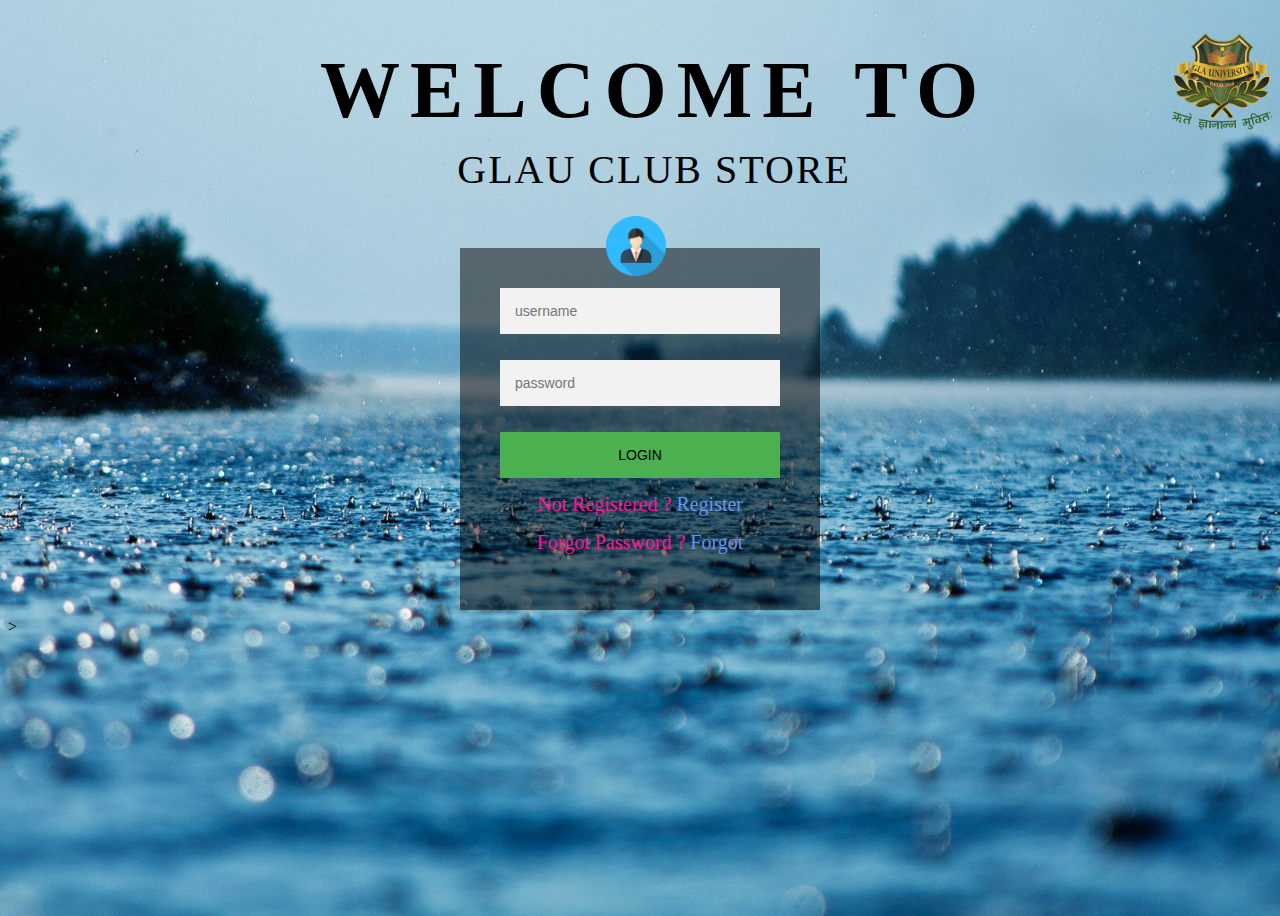
<file: index.html>
<html>
<head>
<title>WELCOME TO GLA CLUB STORE</title>
     <link rel="stylesheet" href="style.css">
</head>    
<body>
    <div class="logo">
       <img src="2.png">
    </div>
    
<div class= "container">
       <span class="text1">WELCOME TO</span>
       <span class ="text2">GLAU CLUB STORE</span>     
       </div>
<div class="login-page">
      <div class= "form">
             <img src="avatar1.png"  class="avatar">
             <form class="register-form" action="insert.php" method="post" onsubmit=" return validation()">
              <input type="text" name="yourname" id="yourname"   placeholder="Your Name" required/>
                  <label id="yn" style="color: red;visibility: hidden;font-family:sans-serif;font-style:normal;font-size: 14px;text-align: left;">Invalid Name</label>

              <input type="email" name="email" id="email" placeholder="Your Email" required/>
                  <label id="mail" style="color: red;visibility: hidden;font-family:sans-serif;font-style:normal;font-size: 14px;text-align: left;">Invalid Email</label>

              <input type="number" name="number" id="number" autocomplete="off"  placeholder="Mobile Number" required/>
                  <label id="num" style="color: red;visibility: hidden;font-family:sans-serif;font-style:normal;font-size: 14px;text-align: left;">Invalid Number</label>
                  
              <input type="password" name="password"   id="password"      placeholder="Password" required/>
                  <label id="pass" style="color: red;visibility: hidden;font-family:sans-serif;font-style:normal;font-size: 14px;text-align: left;">Password too short</label>

              <input type="password" name="confirmpassword"  id="confirmpassword" placeholder="Confirm Password" required/>
             
                  <label id="cnf" style="color: red;visibility: hidden;font-family:sans-serif;font-style:normal;font-size: 14px;text-align: left;">Password does not match</label>

                  
              <button >create account</button>
              <p class="message3">Already registered  ?  <a href="#"> Login </a></p>
     </form>
     
     
     <form class ="login-form" action="abd.php" method="post" onsubmit="return validate()">
              <input type="text" name ="username" id ="username" placeholder="username" required/>
                    <label id="user" style="color: red;visibility: hidden;font-family:sans-serif;font-style:normal;font-size: 14px;text-align: left;">Incorrect Username</label>
              
              <input type="password" name="password" id="password2" placeholder="password" required/>
                    <label id="pass2" style="color: red;visibility: hidden;font-family:sans-serif;font-style:normal;font-size: 14px;text-align: left;">Incorrect Password </label>

         <button name="submit" id="submit"> login </button>
              <p class ="message">Not Registered ?  <a href="#">  Register  </a> </p>
              <p class="message2">Forgot Password ? <a href="#"> Forgot </a>   </p>
         </form>
         
        <form class = "forget-form" method="post" action="forget.php">
         
          <input type="email" name="email" id="email1" placeholder="Type your Email ! " required/>
          <button id="forget" name="forget" value="submit">Submit</button>
              
        </form>
</div>
    </div>
   <script src='https://code.jquery.com/jquery-3.3.1.min.js'>
    </script>
    <script>
       $('.message a').click(function(e){
       $('.register-form').animate({height:"toggle",opacity:"toggle"}, "slow");                     
       $('.login-form').css('display','none');                    
       $('.forget-form').css('display','none');
           e.preventDefault();
       });
        </script>
    <script src='https://code.jquery.com/jquery-3.3.1.min.js'>
    </script>
    <script>
       $('.message3 a').click(function(p){
       $('.login-form').animate({height:"toggle",opacity:"toggle"}, "slow");                     
    $('.register-form').css('display','none');                    
    $('.forget-form').css('display','none');
           p.preventDefault();
       });
        
        
        
        
        
        
        
    </script>
         <script src='https://code.jquery.com/jquery-3.3.1.min.js'>

    </script>
    <script>
       $('.message2 a').click(function(){
       $('.forget-form').animate({height:"toggle",opacity:"toggle"}, "slow");                     
                         });
    </script>
   
    
    
    
    
    <script type="text/javascript">
        
        function validation(){
           
            var yourname=document.getElementById("yourname").value;
            var email=document.getElementById("email").value;
            var number=document.getElementById("number").value;
            var password=document.getElementById("password").value;
            var confirmpassword=document.getElementById("confirmpassword").value;
            
           for(i=0;i<yourname.length;i++)
               {
                   ch=yourname.charAt(i);
                   if(!(ch>='a'&&ch<='z')&&!(ch>='A'&&ch<='Z')&&!(ch='')){
                             document.getElementById("yn").style.visibility="visible";
                       return false;
                   }
               }
            
        if(password.length<5){
            
            document.getElementById("pass").style.visibility="visible";
              
            return false;
            }
        if(password!=confirmpassword){
            document.getElementById("cnf").style.visibility="visible";
            return false;
        }
        if(isNaN(number)||(number.length!=10)){
            document.getElementById('num').style.visibility="visible";
            return false;
        }   
        if(email.indexOf('@')<=0){
            document.getElementById('mail').style.visibility="visible";
            return false;
        }    
        if((email.charAt(email.length-4)!='.')&&(email.charAt(email.length-3)!='.')){
                document.getElementById('mail').style.visibility="visible";
            return false;
            }
            
            
        }
    
    </script>                                             >
    
    <script type="text/javascript">
     function validate()
        {
         
         var username = document.getElementById("username").value;
         var pass = document.getElementById("password2").value;    
         ch=username.charAt(0);
            
            if(ch=='_'){
                document.getElementById("user").style.visibility="visible";
                return false;
            }
         
        if(pass.length<5){
            
            document.getElementById("pass2").style.visibility="visible";
              
            return false;
            }
              
         
         
     }
    
    
    
    
    </script>
    
    
    
    
    
</body>
    
</html>
</file>
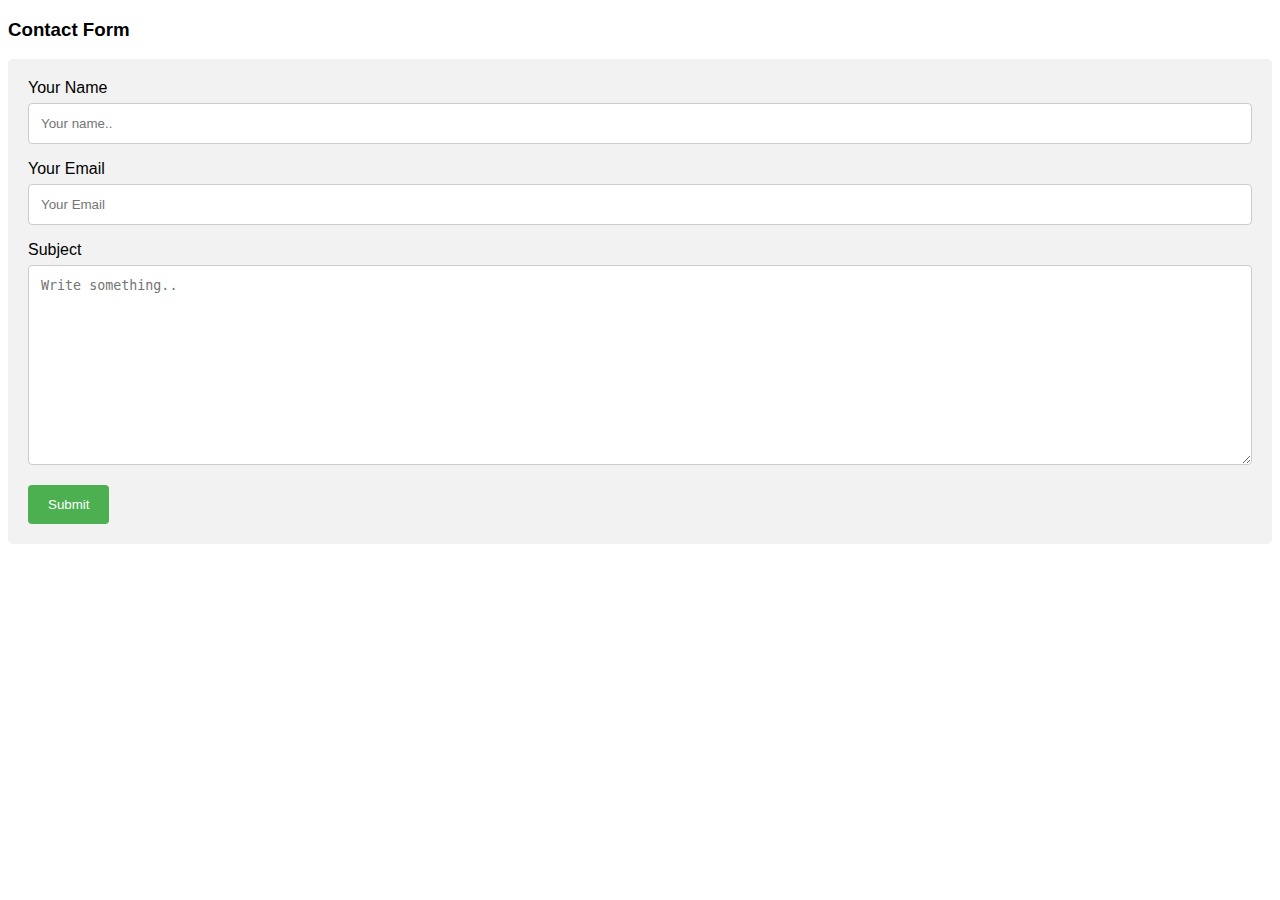
<file: feedback.html>
<!DOCTYPE html>
<html>
<head>
<meta name="viewport" content="width=device-width, initial-scale=1">
<style>
body {font-family: Arial, Helvetica, sans-serif;}
* {box-sizing: border-box;}

input[type=text],input[type=email], textarea {
  width: 100%;
  padding: 12px;
  border: 1px solid #ccc;
  border-radius: 4px;
  box-sizing: border-box;
  margin-top: 6px;
  margin-bottom: 16px;
  resize: vertical;
}

input[type=submit] {
  background-color: #4CAF50;
  color: white;
  padding: 12px 20px;
  border: none;
  border-radius: 4px;
  cursor: pointer;
}

input[type=submit]:hover {
  background-color: #45a049;
}

.container {
  border-radius: 5px;
  background-color: #f2f2f2;
  padding: 20px;
}
</style>
</head>
<body>

<h3>Contact Form</h3>

<div class="container">
  <form action="/action_page.php">
    <label for="fname">Your Name</label>
    <input type="text" id="fname" name="firstname" placeholder="Your name..">

    <label for="email">Your Email</label>
    <input type="email" id="email" name="email" placeholder="Your Email">

    

    <label for="subject">Subject</label>
    <textarea id="subject" name="subject" placeholder="Write something.." style="height:200px"></textarea>

    <input type="submit" value="Submit">
  </form>
</div>

</body>
</html>
</file>
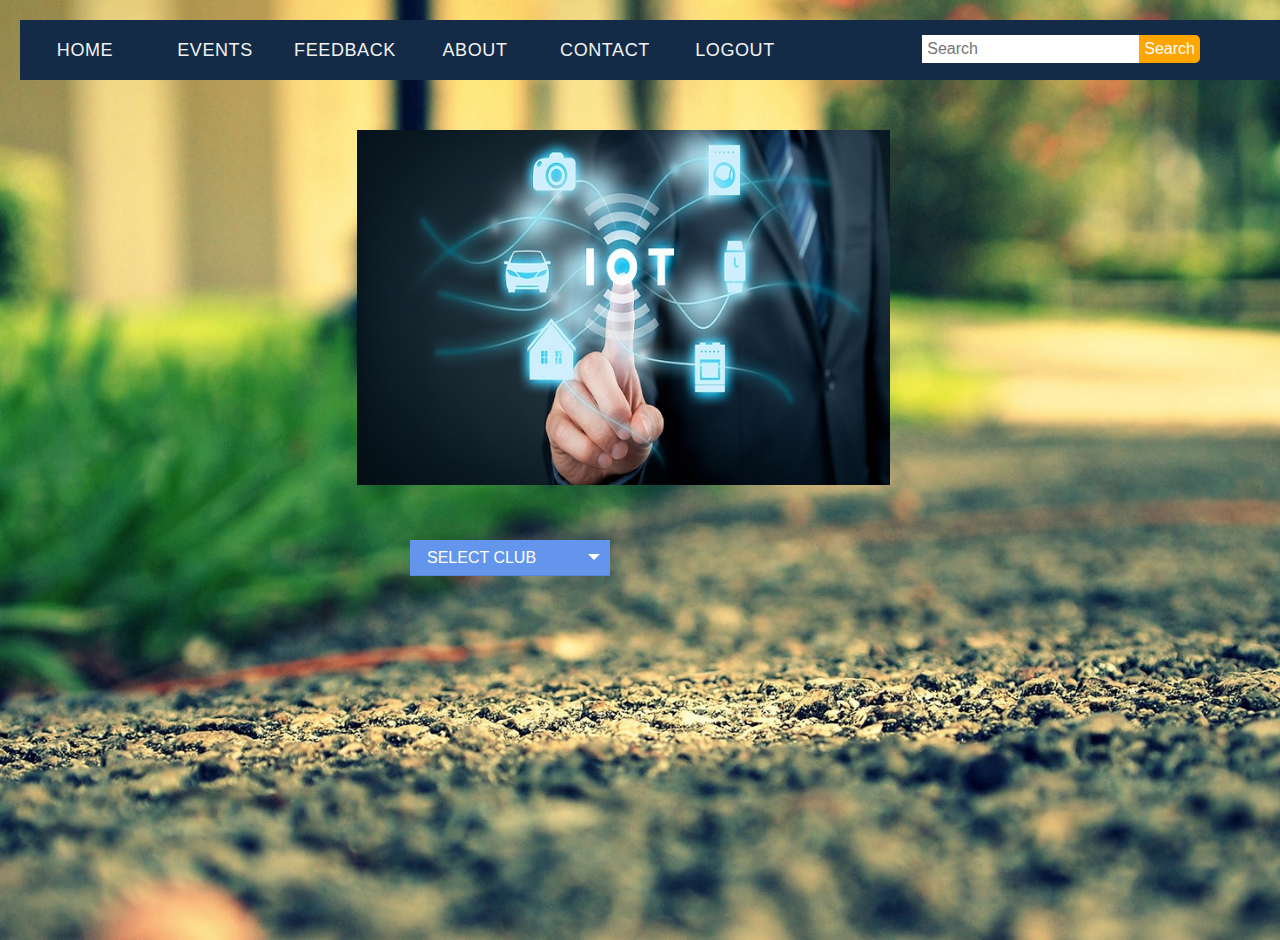
<file: index2.html>
<html>
<head>
 <link rel="stylesheet" href="style2.css">  
    
    
    <meta name="viewport" content="width=device-width, initial-scale=1.0">
<style>

.custom-select {
  position:relative;
  font-family:sans-serif;
   top: 20px;
    left: 390px;
    }

.custom-select select {
  display:none; 
}

.select-selected {
  background-color:cornflowerblue;
}

.select-selected:after {
  position: absolute;
  content: "";
  top: 14px;
  right: 10px;
  width: 0;
  height: 0;
  border: 6px solid transparent;
  border-color: #fff transparent transparent transparent;
}

.select-selected.select-arrow-active:after {
  border-color: transparent transparent #fff transparent;
  top: 7px;
}
.select-items div,.select-selected {
  color: #ffffff;
  padding: 8px 16px;
  border: 1px solid transparent;
  border-color: transparent transparent rgba(0, 0, 0, 0.1) transparent;
  cursor: pointer;
  user-select: none;
}


.select-items {
  position: absolute;
  background-color:cornflowerblue;
  top: 100%;
  left: 0;
  right: 0;
  z-index: 99;
}


.select-hide {
  display: none;
}

.select-items div:hover, .same-as-selected {
  background-color: rgba(0, 0, 0, 0.1);
}
        .popup {
  position: relative;
  display: inline-block;
  cursor: pointer;
  -webkit-user-select: none;
  -moz-user-select: none;
  -ms-user-select: none;
  user-select: none;
}


.popup .popuptext {
  visibility: hidden;
  width: 160px;
  background-color: #555;
  color: #fff;
  text-align: center;
  border-radius: 6px;
  padding: 8px 0;
  position: absolute;
  z-index: 1;
  bottom: 125%;
  left: 50%;
  margin-left: -80px;
}


.popup .popuptext::after {
  content: "";
  position: absolute;
  top: 100%;
  left: 50%;
  margin-left: -5px;
  border-width: 5px;
  border-style: solid;
  border-color: #555 transparent transparent transparent;
}


.popup .show {
  visibility: visible;
  -webkit-animation: fadeIn 1s;
  animation: fadeIn 1s;
}

@-webkit-keyframes fadeIn {
  from {opacity: 0;} 
  to {opacity: 1;}
}

@keyframes fadeIn {
  from {opacity: 0;}
  to {opacity:1 ;}
}
</style>
</head>     
    
    
    
<body>    
    
    <nav class="menu">
    <ul>
       <li><a href="#">HOME</a></li>
        <li><a href="#">EVENTS</a></li>
         <li><a href="feedback.html">FEEDBACK</a></li>
        <li><a href="#">ABOUT</a></li>
         <li><a href="#">CONTACT</a></li>
         <li> <a href="index.html">LOGOUT</a></li>
    </ul>
        <form class="search-form">
        <input type="text" placeholder="Search ">
        <button>Search</button>    
        </form>
        
       
    </nav>    
    
    
    <div class="slider">
     <figure>
       <div class="slide">
          <img src="iot1.jpg" alt="">
       </div>
        <div class="slide">
          <img src="s1.jpg" alt="">
       </div>
     <div class="slide">
          <img src="s2.jpg" alt="">
       </div>
     
     <div class="slide">
          <img src="satrangal.jpg" alt="">
       </div>
      <div class="slide">
          <img src="natraj.jpg" alt="">
       </div>
   
    
</figure>
    </div>  
    
    
    <div class="custom-select" style="width:200px;">
        
    <select>
    <option value="0">SELECT CLUB </option>
    <option value="1">IOT</option>
    <option value="2">DRISHTI</option>
    <option value="3">LITERARIO</option>
    <option value="4">GLOUD</option>
    <option value="5">FINE ARTS</option>
    <option value="6">POETRY</option>
    <div class="popup" onclick="myFunction()"><option value="7">NINAD</option>
        <span class="popuptext" id="myPopup">ayush ! </span>
    </div>   
    <option value="8">CODEBUSTERS</option>
    <option value="9">SATRANGLE</option>
    <option value="10">PRASTUTI</option>
          <option value="12">SOCIAL CLUB : UNNATI</option>
         <option value="13">Quiz Club: Mind Bogglers</option>
         <option value="14"> Math’s Club </option>
         <option value="15">CHeMgLa: Chemistry Club </option>
         <option value="16">Science Club  </option>
                 <option value="17">Droid</option>
                           <option value="18">Software Club : CODE-E-PHOBIA </option>

                 <option value="19">Hardware club: Gizmo  </option>

    
  </select>
</div>  



<script>
var x, i, j, selElmnt, a, b, c;

x = document.getElementsByClassName("custom-select");
for (i = 0; i < x.length; i++) {
  selElmnt = x[i].getElementsByTagName("select")[0];
  a = document.createElement("DIV");
  a.setAttribute("class", "select-selected");
  a.innerHTML = selElmnt.options[selElmnt.selectedIndex].innerHTML;
  x[i].appendChild(a);
  b = document.createElement("DIV");
  b.setAttribute("class", "select-items select-hide");
  for (j = 1; j < selElmnt.length; j++) {
    c = document.createElement("DIV");
    c.innerHTML = selElmnt.options[j].innerHTML;
    c.addEventListener("click", function(e) {
        var y, i, k, s, h;
        s = this.parentNode.parentNode.getElementsByTagName("select")[0];
        h = this.parentNode.previousSibling;
        for (i = 0; i < s.length; i++) {
          if (s.options[i].innerHTML == this.innerHTML) {
            s.selectedIndex = i;
            h.innerHTML = this.innerHTML;
            y = this.parentNode.getElementsByClassName("same-as-selected");
            for (k = 0; k < y.length; k++) {
              y[k].removeAttribute("class");
            }
            this.setAttribute("class", "same-as-selected");
            break;
          }
        }
        h.click();
    });
    b.appendChild(c);
  }
  x[i].appendChild(b);
  a.addEventListener("click", function(e) {
      e.stopPropagation();
      closeAllSelect(this);
      this.nextSibling.classList.toggle("select-hide");
      this.classList.toggle("select-arrow-active");
    });
}
function closeAllSelect(elmnt) {
  var x, y, i, arrNo = [];
  x = document.getElementsByClassName("select-items");
  y = document.getElementsByClassName("select-selected");
  for (i = 0; i < y.length; i++) {
    if (elmnt == y[i]) {
      arrNo.push(i)
    } else {
      y[i].classList.remove("select-arrow-active");
    }
  }
  for (i = 0; i < x.length; i++) {
    if (arrNo.indexOf(i)) {
      x[i].classList.add("select-hide");
    }
  }
}
document.addEventListener("click", closeAllSelect);
</script>
<script>
function myFunction() {
  var popup = document.getElementById("myPopup");
  popup.classList.toggle("show");
}
</script>
    
    
    </body>


</html>
</file>
<file: style.css>
body
{ 
       
   background-image: url(e.jpg);
   height: 100vh;
   background-size:cover;
   background-position:center; 
   

}
.logo img{
    float: right;
    width: 100px;
    height: auto;
    margin-top: 2%;
}
.container{
    text-align: center;
    position: absolute;
    left: 25%;
    top: 5%;
    }
.container span{
    text-transform: uppercase;
    display: block;
    
}
.text1{
    color:black;
    font-size: 80px;
    font-weight: 700;
    letter-spacing: 10px;
    margin-bottom: 10px;
    position: relative;
    animation: text 2s 1;
    }
.text2{
    font-size: 40px;
    letter-spacing: 2px;
    color:black;
}

    
.login-page{
    
    width: 360px;
    height: 420px;
    padding: 15% 0 0;
    margin:auto;
      
   }
.form{
    position:relative;
    z-index: 1;
    margin: 50px auto 50px;
    color: #fff;
    padding: 40px;
    text-align: center;
    background: rgba(0,0,0,0.5);
  
}
.avatar{
    width: 60px;
    height: 60px;
    border-radius: 50%;
    overflow:visible;
    position:absolute;
    left: calc(60% - 70px);
    top:-32px;
    
}

.form input{
    font-family: "Roboto",sans-serif;
    outline: 1;
    background: #f2f2f2;
    width: 100%;
    border: 0;
    margin: 0 0 10px;
    padding: 15px;
    box-sizing: border-box;
    font-size: 14px;
    }

.form button{
    font-family:"Roboto", sans-serif;
    text-transform: uppercase;
    outline: 0;
    background: #4CAF50;
    width: 100%;
    border: 0;
    padding: 15px;
    font-size: 14px;
    cursor: pointer;
}
.form button:hover,.form button:active{
    background: #43A047;
}
.form .message{
    margin: 15px 0 0;
    color: deeppink;
    font-size: 20px;
}
.form .message a{
    color: cornflowerblue;
    text-decoration: none;
}
.form .register-form{
    display: none;
}
.form .forget-form{
    display: none;
}
.form .message2{
    margin: 15px 0 0;
    color: deeppink;
    font-size: 20px;
}
.form .message2 a{
    color: cornflowerblue;
    text-decoration: none;
}

.form .message3{
    margin: 15px 0 0;
    color: deeppink;
    font-size: 20px;
}
.form .message3 a{
    color: cornflowerblue;
    text-decoration: none;
}
</file>
<file: style2.css>
body{
   background-image: url(j.jpg);
   background-size:cover;
    height: 100vh;
   background-position:center; 
    margin: 20px;
    width: 100%;
    
}
.slider{
    margin: 20 24%;
    overflow: hidden;
    height: 400px;
    
}
.slider figure div{
    float: left;
    width: 20%;
     

}
.slider figure img{
    width: 80%;
    float: left;
    
}
.slider figure{
    position: relative;
    width: 500%;
    margin: 30px;
    left: 0px;
    animation: 20s ayush infinite;
}
@keyframes ayush{
    0%{
        left: 0%;
        
    }
    10%{
        left: 0%;
    }
    12%{
        left: -100%;
    }
    22%
    {
         left: -100%;
        
    }
    24%{
        left: -200%;
        
    }
    34%{
        left: -200%;
    }
    36%{
        left: -300%;
        
    }
    46%{
        left: -300%;
    }
    48%{
        left: -300%;
    }
    58%{
        left: -400%;
    }
    60%{
        left: -300%;
    }
    70%{
        left: -300%;
    }
    72%{
        left: -200%;
        
    }

    82%{
        left: -200%;
        
    }
    84%{
        left: -100%;
    }
    94%{
        left: -100%;
    }
     96%{
        left: -100%;
        
    }
   
    100
    5{
        left: 0%;
    }
}
.menu{
    width: 100%;
    left: 0px;
    background: #142b47;
    overflow: auto;        
}
.menu ul{
    margin: 0;
    padding: 0;
    list-style: none;
    line-height: 60px;
}
.menu li{
    float: left;
}
.menu ul li a{
    background: #142b47;
    text-decoration: none;
    width: 130px;
    display:block;
    text-align: center;
    color: #f2f2f2;
    font-size: 18px;
    font-family: sans-serif;
    letter-spacing: 0.6px;
}
.menu li a:hover{
    color:skyblue;
    opacity: 0.5;
    font-size: 19px;
}
.search-form{
    margin-top: 15px;
    float:right;
    margin-right: 100px;
    }
input[type=text]{
    padding: 5px;
    border: none;
    font-size: 16px;
    font-family: sans-serif;
}
button{
    float: right;
        background:orange;
    color: white;
    border-radius: 0 5px 5px 0;
    cursor: pointer;
    position: relative;
    padding: 5px;
    font-family: sans-serif;
    border: none;
    font-size: 16px;
    
}
</file>
